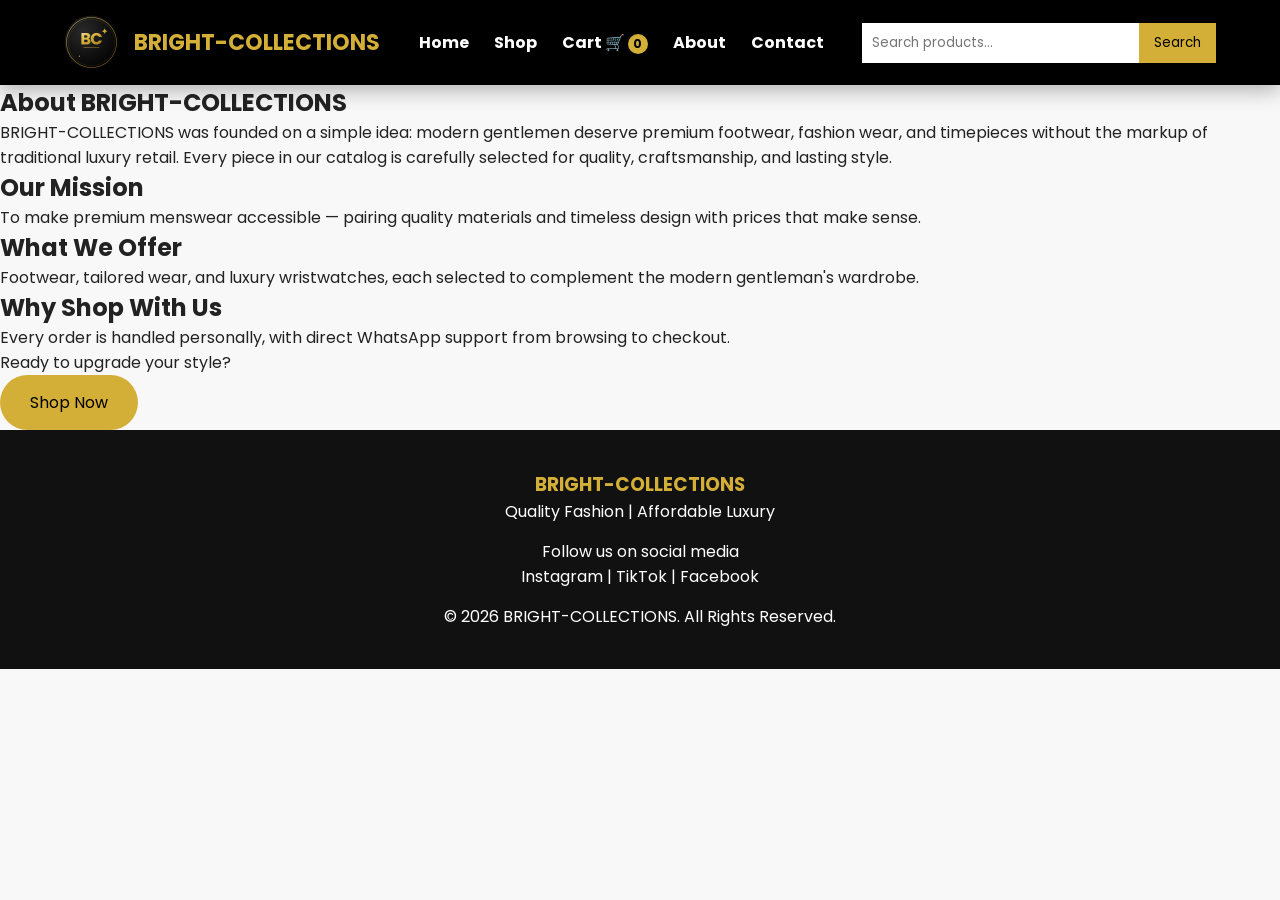
<file: otherhtml/about.html>
<!DOCTYPE html>
<html lang="en">

<head>
  <meta charset="UTF-8">
  <meta name="viewport" content="width=device-width, initial-scale=1.0">
  <meta name="description"
    content="About BRIGHT-COLLECTIONS — premium footwear, men's fashion wear and luxury wristwatches for the modern gentleman.">
  <meta name="theme-color" content="#000000">

  <title>About Us | BRIGHT-COLLECTIONS</title>

  <link rel="icon" href="../pictures/bright collection logo.png" type="image/png">

  <link rel="preconnect" href="https://fonts.googleapis.com">
  <link rel="preconnect" href="https://fonts.gstatic.com" crossorigin>
  <link href="https://fonts.googleapis.com/css2?family=Poppins:wght@400;500;600;700&display=swap" rel="stylesheet">

  <link rel="stylesheet" href="../bright.css">
</head>

<body>

  <a class="skip-link" href="#main-content">Skip to content</a>

  <!-- HEADER -->
  <header class="header">

    <a href="../index.html" class="logo-area" aria-label="BRIGHT-COLLECTIONS home">
      <img src="../pictures/bright collection logo.png" alt="Bright Collections Logo" class="logo">
      <h2>BRIGHT-COLLECTIONS</h2>
    </a>

    <button class="nav-toggle" aria-label="Toggle menu" aria-expanded="false" aria-controls="primary-nav">
      <span></span>
      <span></span>
      <span></span>
    </button>

    <nav id="primary-nav">
      <a href="../index.html">Home</a>
      <a href="./shop.html">Shop</a>
      <a href="./cart.html">Cart 🛒 <span id="cart-count">0</span></a>
      <a href="./about.html">About</a>
      <a href="./contact.html">Contact</a>
    </nav>

    <form class="search-box" role="search">
      <label for="site-search" class="visually-hidden">Search products</label>
      <input type="search" id="site-search" placeholder="Search products...">
      <button type="submit">Search</button>
    </form>

  </header>


  <main id="main-content">

    <section class="about-page">

      <h1>About BRIGHT-COLLECTIONS</h1>

      <p class="about-intro">
        BRIGHT-COLLECTIONS was founded on a simple idea: modern gentlemen
        deserve premium footwear, fashion wear, and timepieces without the
        markup of traditional luxury retail. Every piece in our catalog is
        carefully selected for quality, craftsmanship, and lasting style.
      </p>

      <div class="about-grid">

        <div class="about-block">
          <h2>Our Mission</h2>
          <p>
            To make premium menswear accessible — pairing quality
            materials and timeless design with prices that make sense.
          </p>
        </div>

        <div class="about-block">
          <h2>What We Offer</h2>
          <p>
            Footwear, tailored wear, and luxury wristwatches, each
            selected to complement the modern gentleman's wardrobe.
          </p>
        </div>

        <div class="about-block">
          <h2>Why Shop With Us</h2>
          <p>
            Every order is handled personally, with direct WhatsApp
            support from browsing to checkout.
          </p>
        </div>

      </div>

      <div class="about-cta">
        <p>Ready to upgrade your style?</p>
        <a href="./shop.html" class="btn">Shop Now</a>
      </div>

    </section>

  </main>


  <!-- FOOTER -->

  <footer>

    <div>
      <h3>BRIGHT-COLLECTIONS</h3>
      <p>Quality Fashion | Affordable Luxury</p>
    </div>

    <div>
      <p>Follow us on social media</p>
      <p>Instagram | TikTok | Facebook</p>
    </div>

    <p>&copy; 2026 BRIGHT-COLLECTIONS. All Rights Reserved.</p>

  </footer>

  <script src="../otherJavascript/products.js" defer></script>
  <script src="../otherJavascript/search.js" defer></script>
  <script src="../otherJavascript/cart.js" defer></script>
  <script src="../bright.js" defer></script>

</body>

</html>
</file>
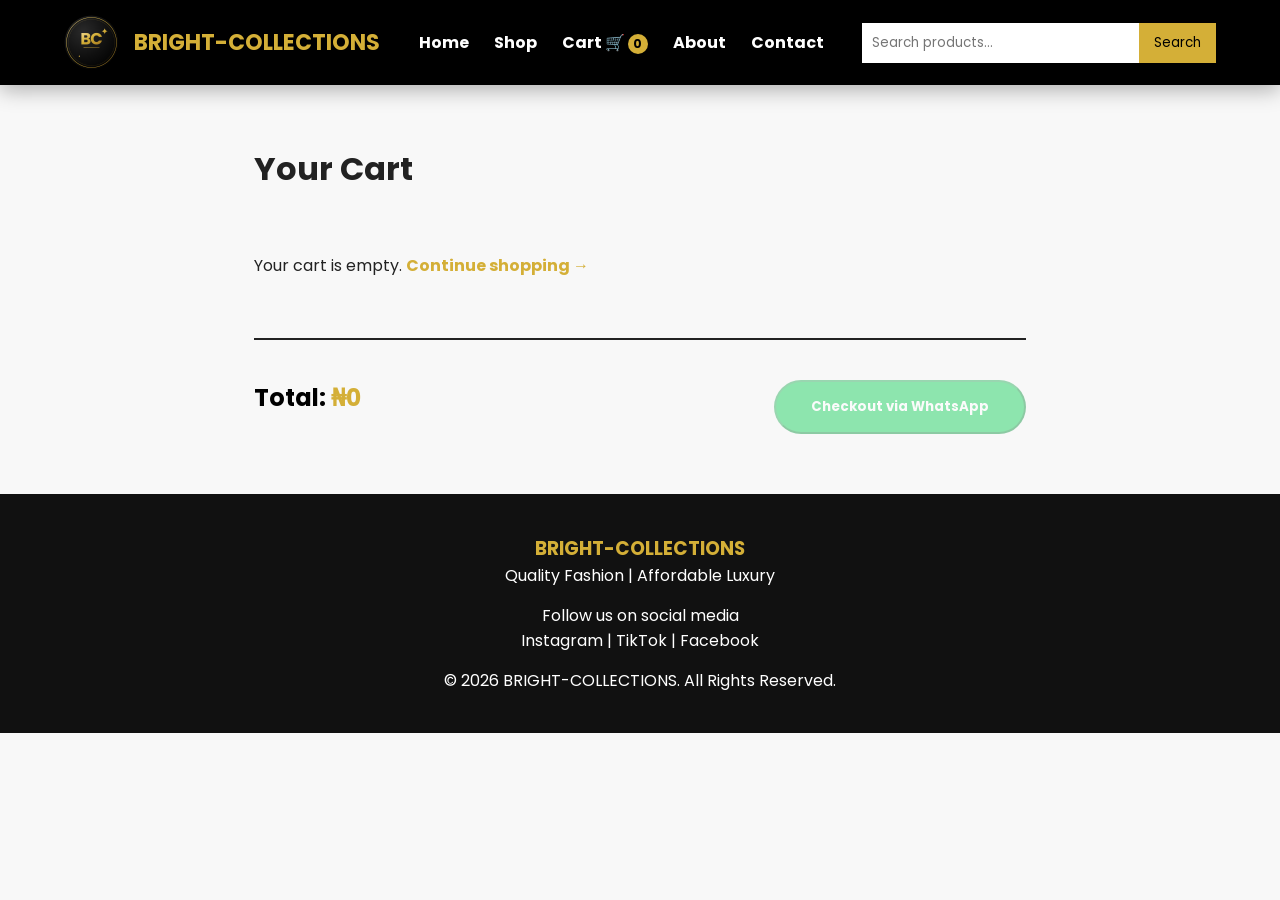
<file: otherhtml/cart.html>
<!DOCTYPE html>
<html lang="en">

<head>
  <meta charset="UTF-8">
  <meta name="viewport" content="width=device-width, initial-scale=1.0">
  <meta name="description" content="Your cart — BRIGHT-COLLECTIONS.">
  <meta name="theme-color" content="#000000">

  <title>Your Cart | BRIGHT-COLLECTIONS</title>

  <link rel="icon" href="../pictures/bright collection logo.png" type="image/png">

  <link rel="preconnect" href="https://fonts.googleapis.com">
  <link rel="preconnect" href="https://fonts.gstatic.com" crossorigin>
  <link href="https://fonts.googleapis.com/css2?family=Poppins:wght@400;500;600;700&display=swap" rel="stylesheet">

  <link rel="stylesheet" href="../bright.css">
</head>

<body>

  <a class="skip-link" href="#main-content">Skip to content</a>

  <!-- HEADER -->
  <header class="header">

    <a href="../index.html" class="logo-area" aria-label="BRIGHT-COLLECTIONS home">
      <img src="../pictures/bright collection logo.png" alt="Bright Collections Logo" class="logo">
      <h2>BRIGHT-COLLECTIONS</h2>
    </a>

    <button class="nav-toggle" aria-label="Toggle menu" aria-expanded="false" aria-controls="primary-nav">
      <span></span>
      <span></span>
      <span></span>
    </button>

    <nav id="primary-nav">
      <a href="../index.html">Home</a>
      <a href="./shop.html">Shop</a>
      <a href="./cart.html">Cart 🛒 <span id="cart-count">0</span></a>
      <a href="./about.html">About</a>
      <a href="./contact.html">Contact</a>
    </nav>

    <form class="search-box" role="search">
      <label for="site-search" class="visually-hidden">Search products</label>
      <input type="search" id="site-search" placeholder="Search products...">
      <button type="submit">Search</button>
    </form>

  </header>


  <main id="main-content">

    <section class="cart-page">

      <h1>Your Cart</h1>

      <p id="cart-empty">Your cart is empty. <a href="./shop.html">Continue shopping →</a></p>

      <div id="cart-items"></div>

      <div class="cart-summary">
        <h2>Total: <span id="cart-total">₦0</span></h2>

        <button type="button" id="checkout-btn" class="whatsapp" onclick="checkoutViaWhatsApp()" disabled>
          Checkout via WhatsApp
        </button>
      </div>

    </section>

  </main>


  <!-- FOOTER -->

  <footer>

    <div>
      <h3>BRIGHT-COLLECTIONS</h3>
      <p>Quality Fashion | Affordable Luxury</p>
    </div>

    <div>
      <p>Follow us on social media</p>
      <p>Instagram | TikTok | Facebook</p>
    </div>

    <p>&copy; 2026 BRIGHT-COLLECTIONS. All Rights Reserved.</p>

  </footer>

  <script src="../otherJavascript/products.js" defer></script>
  <script src="../otherJavascript/search.js" defer></script>
  <script src="../otherJavascript/cart.js" defer></script>
  <script src="../bright.js" defer></script>

</body>

</html>
</file>
<file: bright.css>
/* ==========================
   GLOBAL SETTINGS
========================== */

:root{
    --color-dark:#000;
    --color-dark-alt:#111;
    --color-gray:#222;
    --color-gold:#d4af37;
    --color-bg:#f8f8f8;
    --color-text:#222;
    --color-white:#fff;
    --radius-sm:10px;
    --radius-md:15px;
    --radius-lg:30px;
    --transition:.4s;
    --shadow-sm:0 10px 25px rgba(0,0,0,.1);
    --shadow-md:0 20px 40px rgba(0,0,0,.25);
}


*{
    margin:0;
    padding:0;
    box-sizing:border-box;
    font-family: 'Poppins', Arial, sans-serif;
}


body{
    background:var(--color-bg);
    color:var(--color-text);
}


html{
    scroll-behavior:smooth;
}


a{
    text-decoration:none;
    color:inherit;
}


img{
    max-width:100%;
    display:block;
}


:focus-visible{
    outline:3px solid var(--color-gold);
    outline-offset:2px;
}


.visually-hidden{
    position:absolute;
    width:1px;
    height:1px;
    padding:0;
    margin:-1px;
    overflow:hidden;
    clip:rect(0,0,0,0);
    white-space:nowrap;
    border:0;
}


.skip-link{
    position:absolute;
    left:0;
    top:-50px;
    background:var(--color-gold);
    color:var(--color-dark);
    padding:10px 20px;
    z-index:2000;
    transition:top .3s;
}


.skip-link:focus{
    top:0;
}


/* ==========================
        HEADER
========================== */


.header{

    width:100%;
    padding:15px 5%;

    display:flex;
    align-items:center;
    justify-content:space-between;

    background:var(--color-dark);

    color:white;

    position:sticky;
    top:0;
    z-index:1000;

    box-shadow:0 5px 20px rgba(0,0,0,.3);

}



.logo-area{

    display:flex;
    align-items:center;
    gap:15px;

}


.logo{

    width:55px;
    height:55px;
    border-radius:50%;

    transition:var(--transition);

}



.logo:hover{

    transform:rotate(360deg);

}



.logo-area h2{

    color:var(--color-gold);
    font-size:22px;

}


/* NAV TOGGLE (mobile hamburger) */

.nav-toggle{

    display:none;

    flex-direction:column;
    justify-content:center;
    gap:5px;

    width:40px;
    height:40px;

    background:transparent;
    border:none;
    cursor:pointer;

}


.nav-toggle span{

    width:100%;
    height:3px;

    background:var(--color-gold);
    border-radius:3px;

    transition:var(--transition);

}


.nav-toggle[aria-expanded="true"] span:nth-child(1){
    transform:translateY(8px) rotate(45deg);
}

.nav-toggle[aria-expanded="true"] span:nth-child(2){
    opacity:0;
}

.nav-toggle[aria-expanded="true"] span:nth-child(3){
    transform:translateY(-8px) rotate(-45deg);
}



nav{

    display:flex;
    gap:25px;

}



nav a{

    color:white;
    font-weight:bold;

    position:relative;

}



nav a::after{

    content:"";

    position:absolute;

    width:0%;
    height:3px;

    background:var(--color-gold);

    bottom:-8px;
    left:0;

    transition:var(--transition);

}



nav a:hover::after,
nav a:focus-visible::after{

    width:100%;

}


#cart-count{

    display:inline-block;

    min-width:20px;
    height:20px;
    padding:0 5px;

    background:var(--color-gold);
    color:var(--color-dark);

    border-radius:50%;

    font-size:12px;
    font-weight:bold;
    line-height:20px;
    text-align:center;

}



.search-box{

    display:flex;

}



.search-box input{

    padding:10px;

    border:none;

    outline:none;

}


.search-box button{

    background:var(--color-gold);

    border:none;

    padding:10px 15px;

    cursor:pointer;

}



/* ==========================
 HERO SECTION
========================== */


.hero{

    min-height:90vh;

    display:flex;

    align-items:center;

    justify-content:space-around;

    padding:50px 5%;

    background:

    linear-gradient(
    120deg,
    var(--color-dark),
    var(--color-gray)
    );

    color:white;

}



.hero-content{

    width:50%;

    animation:slideLeft 1s ease;

}



.hero-content h1{

    font-size:clamp(28px, 4vw, 50px);

    line-height:1.2;

}



.hero-content span{

    color:var(--color-gold);

}



.hero-content p{

    margin:25px 0;

    font-size:18px;

}



.hero-image{

    width:30%;

    animation:float 3s infinite ease-in-out;

}



.hero-image img{

    width:100%;

    border-radius:30px;
    transition:opacity 1s  ease-in-out;

    box-shadow:
    0 10px 30px #111111;

}



/* BUTTONS */


.btn,
.btn-outline{


display:inline-block;

padding:15px 30px;

margin-right:15px;

border-radius:var(--radius-lg);

transition:var(--transition);

}



.btn{

background:var(--color-gold);

color:black;

}


.btn:hover{

transform:translateY(-5px);

background:white;

}



.btn-outline{

border:2px solid var(--color-gold);

}


.btn-outline:hover{

background:var(--color-gold);

color:black;

}





/* ==========================
 CATEGORY
========================== */


.categories,
.products{

padding:70px 5%;

text-align:center;

}



.categories h2,
.products h2{

font-size:35px;

margin-bottom:40px;

}




.category-container,
.product-container{

display:grid;

grid-template-columns:
repeat(auto-fit,minmax(250px,1fr));

gap:30px;

}




.category-card,
.product-card{


background:white;

padding:20px;

border-radius:var(--radius-md);

overflow:hidden;

box-shadow:var(--shadow-sm);

transition:.5s;


}



.category-card:hover,
.product-card:hover{

transform:translateY(-15px);

box-shadow:var(--shadow-md);

}



.category-card img,
.product-card img{

width:100%;

height:250px;

object-fit:cover;

border-radius:var(--radius-sm);

}




.category-card a{


display:inline-block;

margin-top:15px;

background:var(--color-dark);

color:var(--color-gold);

padding:10px 25px;

border-radius:20px;


}




/* ==========================
 PRODUCTS
========================== */


.product-card h3{

margin:15px 0;

}



.product-card p{

font-size:20px;

font-weight:bold;

color:var(--color-gold);

}



.product-card button{

margin-top:15px;

padding:12px 25px;

border:none;

background:var(--color-dark);

color:white;

border-radius:25px;

cursor:pointer;

transition:var(--transition);


}



.product-card button:hover{

background:var(--color-gold);

color:black;

transform:scale(1.1);

}



/* ==========================
 WHATSAPP SECTION
========================== */


.order-section{

background:var(--color-dark);

color:white;

padding:60px;

text-align:center;

}



.whatsapp{

display:inline-block;

margin-top:20px;

background:#25D366;

padding:15px 35px;

border-radius:var(--radius-lg);

color:white;

font-weight:bold;

transition:var(--transition);

}



.whatsapp:hover{

transform:scale(1.1);

}





/* ==========================
 CART PAGE
========================== */

.cart-page{

    max-width:900px;

    margin:0 auto;

    padding:60px 5%;

}

.cart-page h1{

    font-size:32px;

    margin-bottom:30px;

}

#cart-empty{

    display:none;

    padding:30px 0;

    color:var(--color-text);

}

#cart-empty a{

    color:var(--color-gold);

    font-weight:bold;

}

.cart-item{

    display:grid;

    grid-template-columns:70px 1fr auto auto auto;

    align-items:center;

    gap:20px;

    background:white;

    padding:15px;

    margin-bottom:15px;

    border-radius:var(--radius-md);

    box-shadow:var(--shadow-sm);

}

.cart-item img{

    width:70px;

    height:70px;

    object-fit:cover;

    border-radius:var(--radius-sm);

}

.cart-item-name{

    font-weight:600;

}

.cart-item-price{

    color:var(--color-gold);

    font-weight:bold;

}

.qty-controls{

    display:flex;

    align-items:center;

    gap:10px;

}

.qty-controls button{

    width:28px;

    height:28px;

    border:none;

    border-radius:50%;

    background:var(--color-dark);

    color:white;

    cursor:pointer;

    transition:var(--transition);

}

.qty-controls button:hover{

    background:var(--color-gold);

    color:black;

}

.qty-controls button:disabled{

    opacity:.4;

    cursor:not-allowed;

    background:var(--color-dark);

    color:white;

}

.stock-note{

    display:block;

    color:#c0392b;

    font-size:12px;

    font-weight:normal;

}

.remove-btn{

    background:none;

    border:none;

    color:#c0392b;

    cursor:pointer;

    font-size:13px;

    text-decoration:underline;

}

.cart-summary{

    display:flex;

    align-items:center;

    justify-content:space-between;

    margin-top:30px;

    padding-top:20px;

    border-top:2px solid var(--color-gray);

}

.cart-summary h2{

    color:var(--color-dark);

}

#cart-total{

    color:var(--color-gold);

}

#checkout-btn:disabled{

    opacity:.5;

    cursor:not-allowed;

    transform:none;

}

@media(max-width:600px){

    .cart-item{

        grid-template-columns:50px 1fr;

        grid-template-areas:
            "img name"
            "img qty"
            "img price"
            "img remove";

    }

    .cart-item img{ grid-area:img; }
    .cart-item-name{ grid-area:name; }
    .qty-controls{ grid-area:qty; }
    .cart-item-price{ grid-area:price; }
    .remove-btn{ grid-area:remove; justify-self:start; }

    .cart-summary{

        flex-direction:column;

        gap:15px;

        align-items:flex-start;

    }

}


/* ==========================
 FOOTER
========================== */


footer{

background:var(--color-dark-alt);

color:white;

padding:40px;

text-align:center;

display:grid;

gap:15px;

}



footer h3{

color:var(--color-gold);

}





/* ==========================
 ANIMATIONS
========================== */


@keyframes slideLeft{


from{

opacity:0;

transform:translateX(-100px);

}


to{

opacity:1;

transform:translateX(0);

}


}



@keyframes float{


0%,100%{

transform:translateY(0);

}


50%{

transform:translateY(-20px);

}


}


/* Respect users who prefer less motion */

@media(prefers-reduced-motion:reduce){

*{

animation-duration:.01ms !important;
animation-iteration-count:1 !important;
transition-duration:.01ms !important;
scroll-behavior:auto !important;

}

}




/* ==========================
 RESPONSIVE DESIGN
========================== */


@media(max-width:900px){


.header{

flex-wrap:wrap;

}


.nav-toggle{

display:flex;

}


nav{

flex-basis:100%;

flex-direction:column;

align-items:center;

gap:15px;

max-height:0;

overflow:hidden;

order:3;

transition:max-height var(--transition);

}


nav.open{

max-height:300px;

padding-top:15px;

}



.hero{

flex-direction:column;

text-align:center;

}



.hero-content,
.hero-image{

width:90%;

}



.search-box{

width:100%;

order:2;

}



.search-box input{

width:80%;

}


}




@media(max-width:500px){


.logo-area h2{

font-size:17px;

}



.btn,
.btn-outline{

display:block;

margin:15px auto;

width:80%;

}



.category-card img,
.product-card img{

height:200px;

}



.categories h2,
.products h2{

font-size:28px;

}


}
</file>
